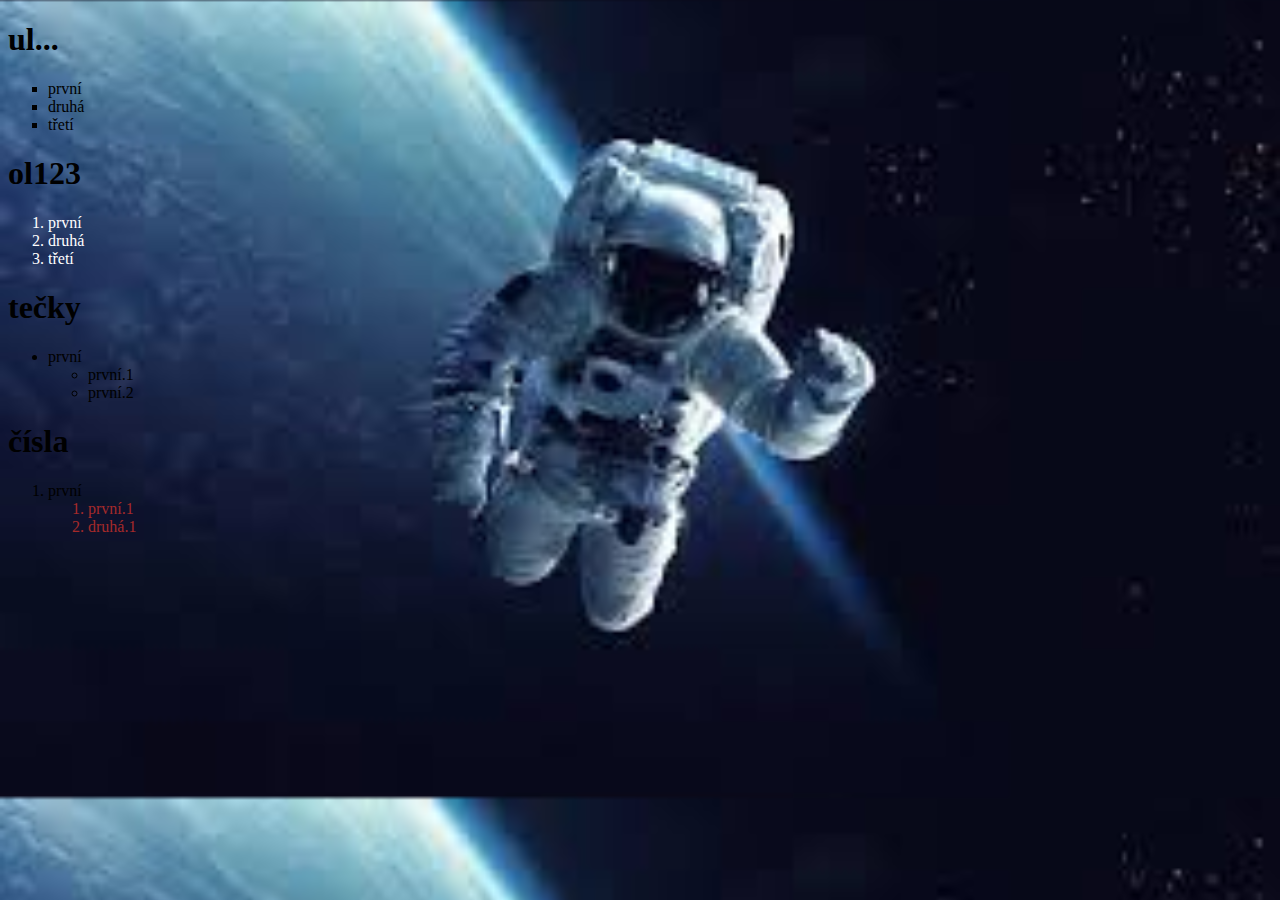
<file: visual studio code/seznam.html>
<!DOCTYPE html>
<html lang="en">
<head>
    <link rel="stylesheet" href="style.css">
    <meta charset="UTF-8">
    <meta name="viewport" content="width=device-width, initial-scale=1.0">
    <title>já nevím</title>
</head>
<body>
    <h1>ul...</h1>
    <ul class="ul1">
        <li>první</li>
        <li>druhá</li>
        <li>třetí</li>
    </ul>
    <h1>ol123</h1>
    <ol class="ol1">
        <li>první</li>
        <li>druhá</li>
        <li>třetí</li>
    </ol>
    <h1>tečky</h1>
    <ul>
        <li class="li1">první</li>
        <ul>
            <li class="li2">první.1</li>
            <li class="li2">první.2</li>
        </ul>
    </ul>
    <h1>čísla</h1>
    <ol>
        <li>první</li>
        <ol class="ol2">
            <li>první.1</li>
            <li>druhá.1</li>
        </ol>
    </ol>
</body>
</file>
<file: visual studio code/style.css>
.bila-uprostred {
    color: rgb(202, 211, 236);
    text-align: center;
}
p {
    size: 40pt;
}
.ol1 {
    color: white;
}
.ol2 {
    color: brown;
}
.li1 {
    font-family: 'Times New Roman', Times, serif;
}
.li2 {
    font-family: 'Times New Roman', Times, serif;
}
body {
    background-image: url(astrofyzik.jpg);
    background-size: cover;
}
.ul1 {
    list-style-type: square;
}
</file>
